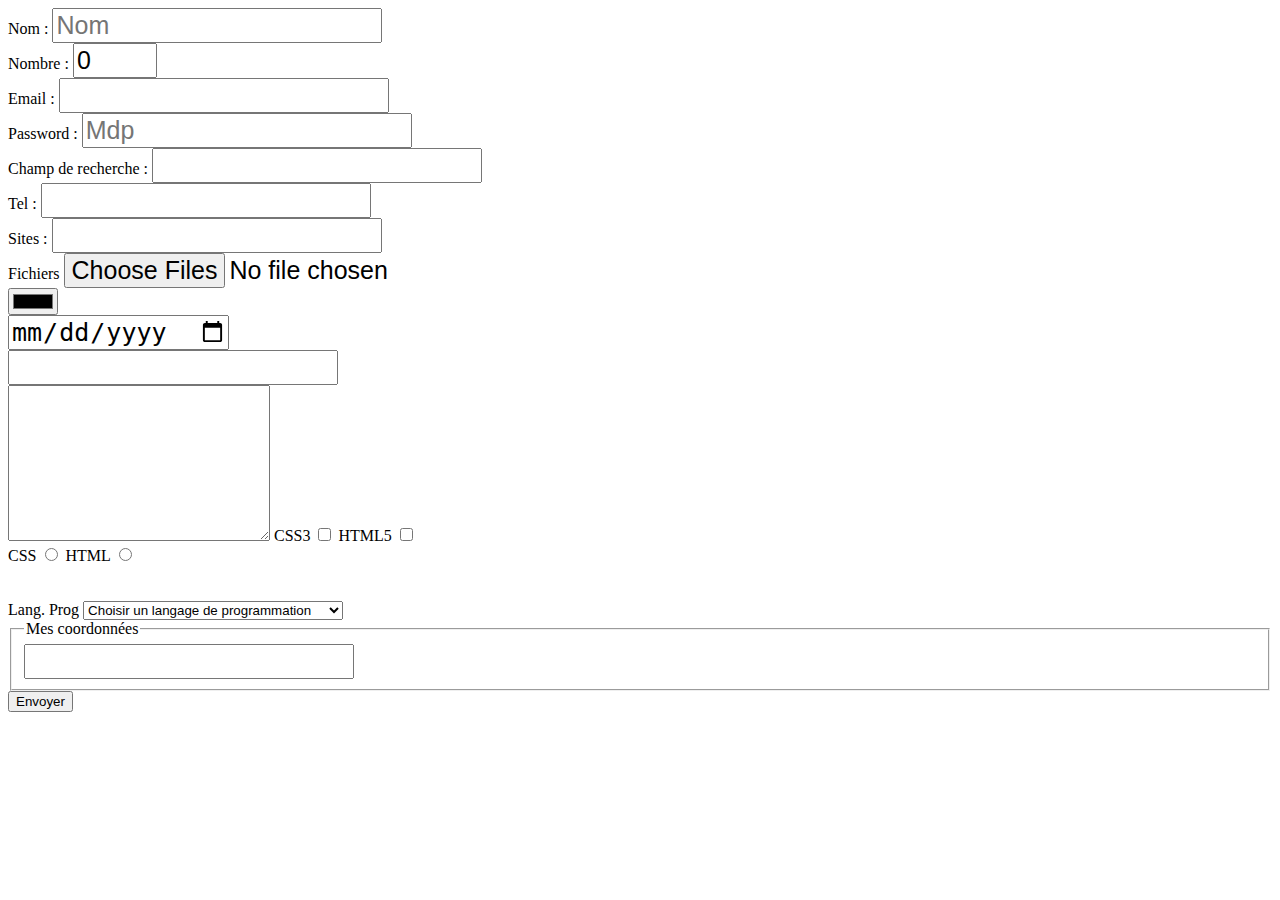
<file: index.html>
<!DOCTYPE html>
<html>
    <head>
        <meta http-equiv="Content-Type" content="text/html;charset=UTF-8">
        <!-- Déprécié : Autre manière d'indiquer la balise méta UTF-8 <meta charset="utf-8"/> -->
        <title>Demo</title>
        <link rel="stylesheet" href="style.css" type="text/css">
        <!-- Palette graphique : https://color.adobe.com/ -->
    </head>
    <body>
        <header>
            
        </header>
        <!-- ID = doit être unique au sein de la page / Class = peut être utilisée à différents endroits de la page -->

        <main id="main-content" role="main">
            <form action="SendInfo" method="POST">
                <label for="name-id">Nom : </label>
                <input id="name-id" type="text" name="name" placeholder="Nom" required maxlength="10" minlength="2" autocomplete="off"><br>

                <label for="number-id">Nombre : </label>
                <input id="number-id" type="number" name="nombre" min="0" value="0" max="10"> <br>

                <label for="email-id">Email : </label>
                <input id="email-id" type="email" name="email"><br>

                <label for="password-id">Password : </label>
                <input id="password-id" type="password" name="password" id="" placeholder="Mdp"><br>


                <label for="search-id"> Champ de recherche : </label>
                <input id="search-id" type="search" name="search"><br>

                <label for="tel-id"> Tel : </label>
                <input id="tel-id" type="tel" name=""> <br>

                <label for="url-id"> Sites : </label>
                <input id="url-id" type="url" name=""> <br>

                <label for="file-id">Fichiers</label>
                <input id="file-id" type="file" name="file" accept=".png, .jpg, .jpeg, .gif, .svg" multiple><br>

                <input type="color" name="couleur"><br>
                <input type="date" name="date"><br>
                <input type="heure" name=""><br>

                <textarea name="textarea" cols="30" rows="10" ></textarea>


                <label for="css-id">CSS3</label>
                <input id="css-id" type="checkbox" name="">

                <label for="html-id">HTML5</label>
                <input id="html-id" type="checkbox" name=""><br>


                <label for="css-id">CSS</label>
                <input id="css-id" type="radio" name="web">

                <label for="html-id">HTML</label>
                <input id="html-id" type="radio" name="web"><br><br><br>

                <label for="web-id">Lang. Prog</label>

                <select name="web-lang" id="web-id">
                    <optgroup label="Front-end">
                        <option value="default" selected disabled>Choisir un langage de programmation</option>
                        <option>HTML</option>
                        <option>CSS</option>
                    </optgroup>    
                </select>

                <fieldset>
                    <legend>Mes coordonnées</legend>
                    <label ></label>
                    <input type="" name="">
                </fieldset>

                <button type="submit">Envoyer</button>

            </form>
        </main>

    </body>
</html>
</file>
<file: style.css>
input {
	font-size : 25px;
}
</file>
